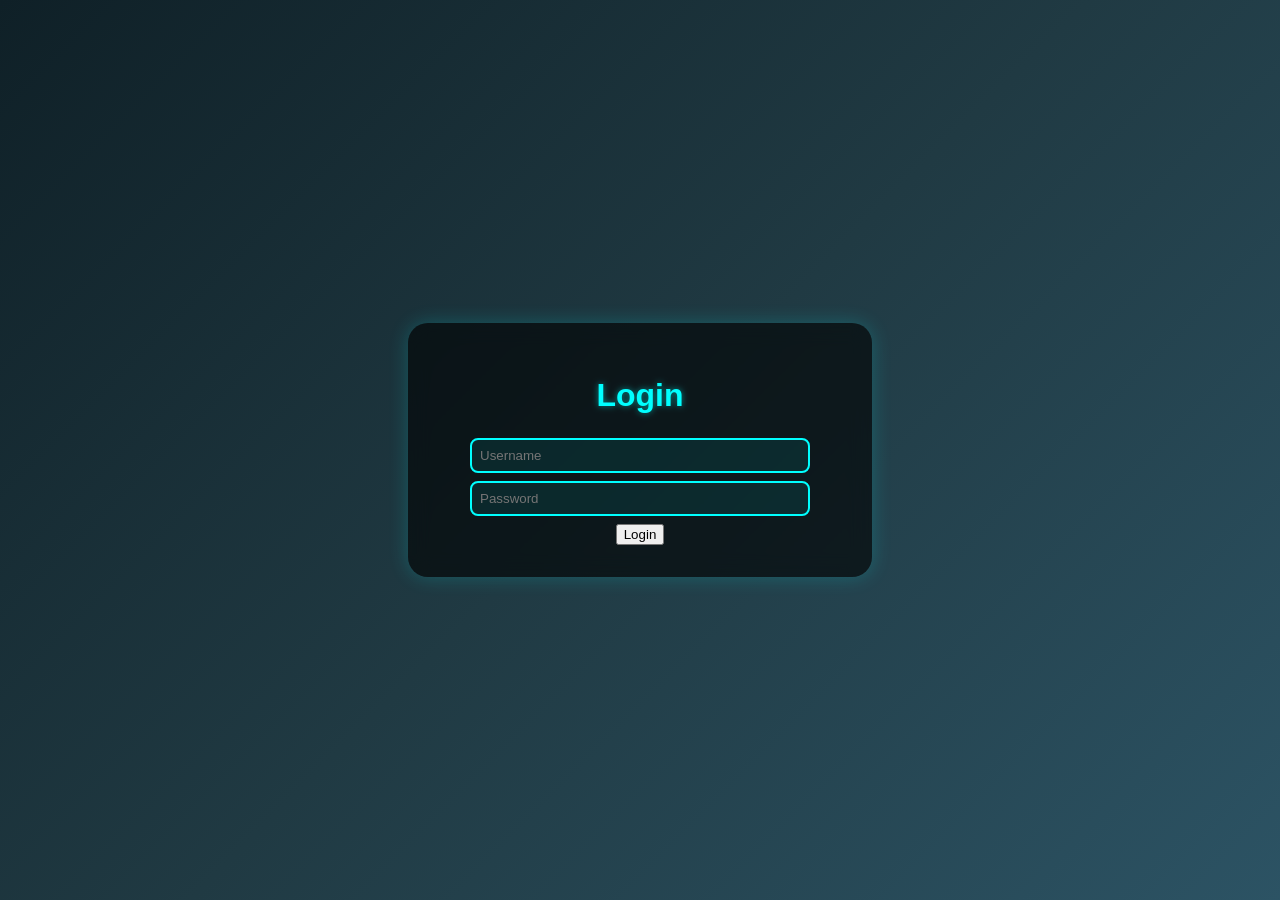
<file: index.html>
<!DOCTYPE html>
<html lang="en">
<head>
  <meta charset="UTF-8">
  <meta name="viewport" content="width=device-width, initial-scale=1.0">
  <title>Login - Quiz App</title>
  <link rel="stylesheet" href="style.css">
</head>
<body>
  <div class="container">
    <h1>Login</h1>
    <form id="loginForm">
      <input type="text" id="username" placeholder="Username" required>
      <input type="password" id="password" placeholder="Password" required>
      <button type="submit">Login</button>
    </form>
  </div>

  <script>
    // Simple demo users (for project)
    const users = [
      {username:"admin",password:"123"},
      {username:"user",password:"123"}
    ];

    document.getElementById('loginForm').addEventListener('submit', e=>{
      e.preventDefault();
      let u=document.getElementById('username').value.trim();
      let p=document.getElementById('password').value.trim();
      if(users.find(x=>x.username===u && x.password===p)){
        localStorage.setItem("loggedInUser",u);
        window.location.href="select.html";
      }else{
        alert("Wrong credentials");
      }
    });
  </script>
</body>
</html>
</file>
<file: style.css>
/* Body styling */
body {
  font-family: 'Segoe UI', Tahoma, Geneva, Verdana, sans-serif;
  background: linear-gradient(135deg, #0f2027, #203a43, #2c5364);
  color: #ffffff;
  display: flex;
  justify-content: center;
  align-items: center;
  height: 100vh;
  margin: 0;
  overflow: hidden;
}

/* Main container */
.container {
  background: rgba(0, 0, 0, 0.6);
  backdrop-filter: blur(10px);
  padding: 2rem;
  border-radius: 20px;
  box-shadow: 0 0 20px rgba(0, 255, 255, 0.2);
  width: 400px;
  text-align: center;
  transition: all 0.3s ease-in-out;
}

/* Quiz title */
h1 {
  color: #00ffff;
  font-size: 2rem;
  margin-bottom: 1.5rem;
  text-shadow: 0 0 6px rgba(0, 255, 255, 0.5);
}

/* Question text */
#question {
  font-size: 1.2rem;
  margin-bottom: 1rem;
  color: #ffffff;
}

/* Choice buttons */
#choices button {
  display: block;
  margin: 0.5rem 0;
  padding: 0.75rem;
  width: 100%;
  background: rgba(0, 255, 255, 0.08);
  border: 2px solid #00ffff;
  color: #ffffff;
  cursor: pointer;
  border-radius: 8px;
  font-weight: bold;
  transition: 0.3s;
  box-shadow: 0 0 6px rgba(0, 255, 255, 0.2);
  text-shadow: 0 0 5px rgba(0, 255, 255, 0.2);
}

#choices button:hover {
  background-color: #00ffff;
  color: #000;
  transform: scale(1.03);
  box-shadow: 0 0 12px rgba(0, 255, 255, 0.4);
}

/* Next and Restart buttons */
#nextBtn, #restartBtn {
  margin-top: 1rem;
  padding: 0.6rem 1.2rem;
  background-color: #00ffff;
  color: #000;
  border: none;
  cursor: pointer;
  border-radius: 8px;
  font-weight: bold;
  box-shadow: 0 0 8px rgba(0, 255, 255, 0.3);
  transition: all 0.3s ease;
}

#nextBtn:hover, #restartBtn:hover {
  background-color: #00e6e6;
  transform: scale(1.05);
  box-shadow: 0 0 12px rgba(0, 255, 255, 0.5);
}

/* Result text */
#result {
  font-size: 1.4rem;
  margin-top: 1rem;
  color: #00ffcc;
  text-shadow: 0 0 10px #00ffcc;
}

/* Timer */
#timer {
  margin-top: 1rem;
  font-weight: bold;
  font-size: 1rem;
  color: #00ffff;
  text-shadow: 0 0 10px #00ffff;
}

/* Hidden elements */
.hidden {
  display: none;
}

input[type=text], input[type=password], select {
  display: block;
  margin: 0.5rem auto;
  padding: 0.5rem;
  width: 80%;
  border: 2px solid #00ffff;
  border-radius: 8px;
  background: rgba(0,255,255,0.08);
  color: #fff;
}
</file>
